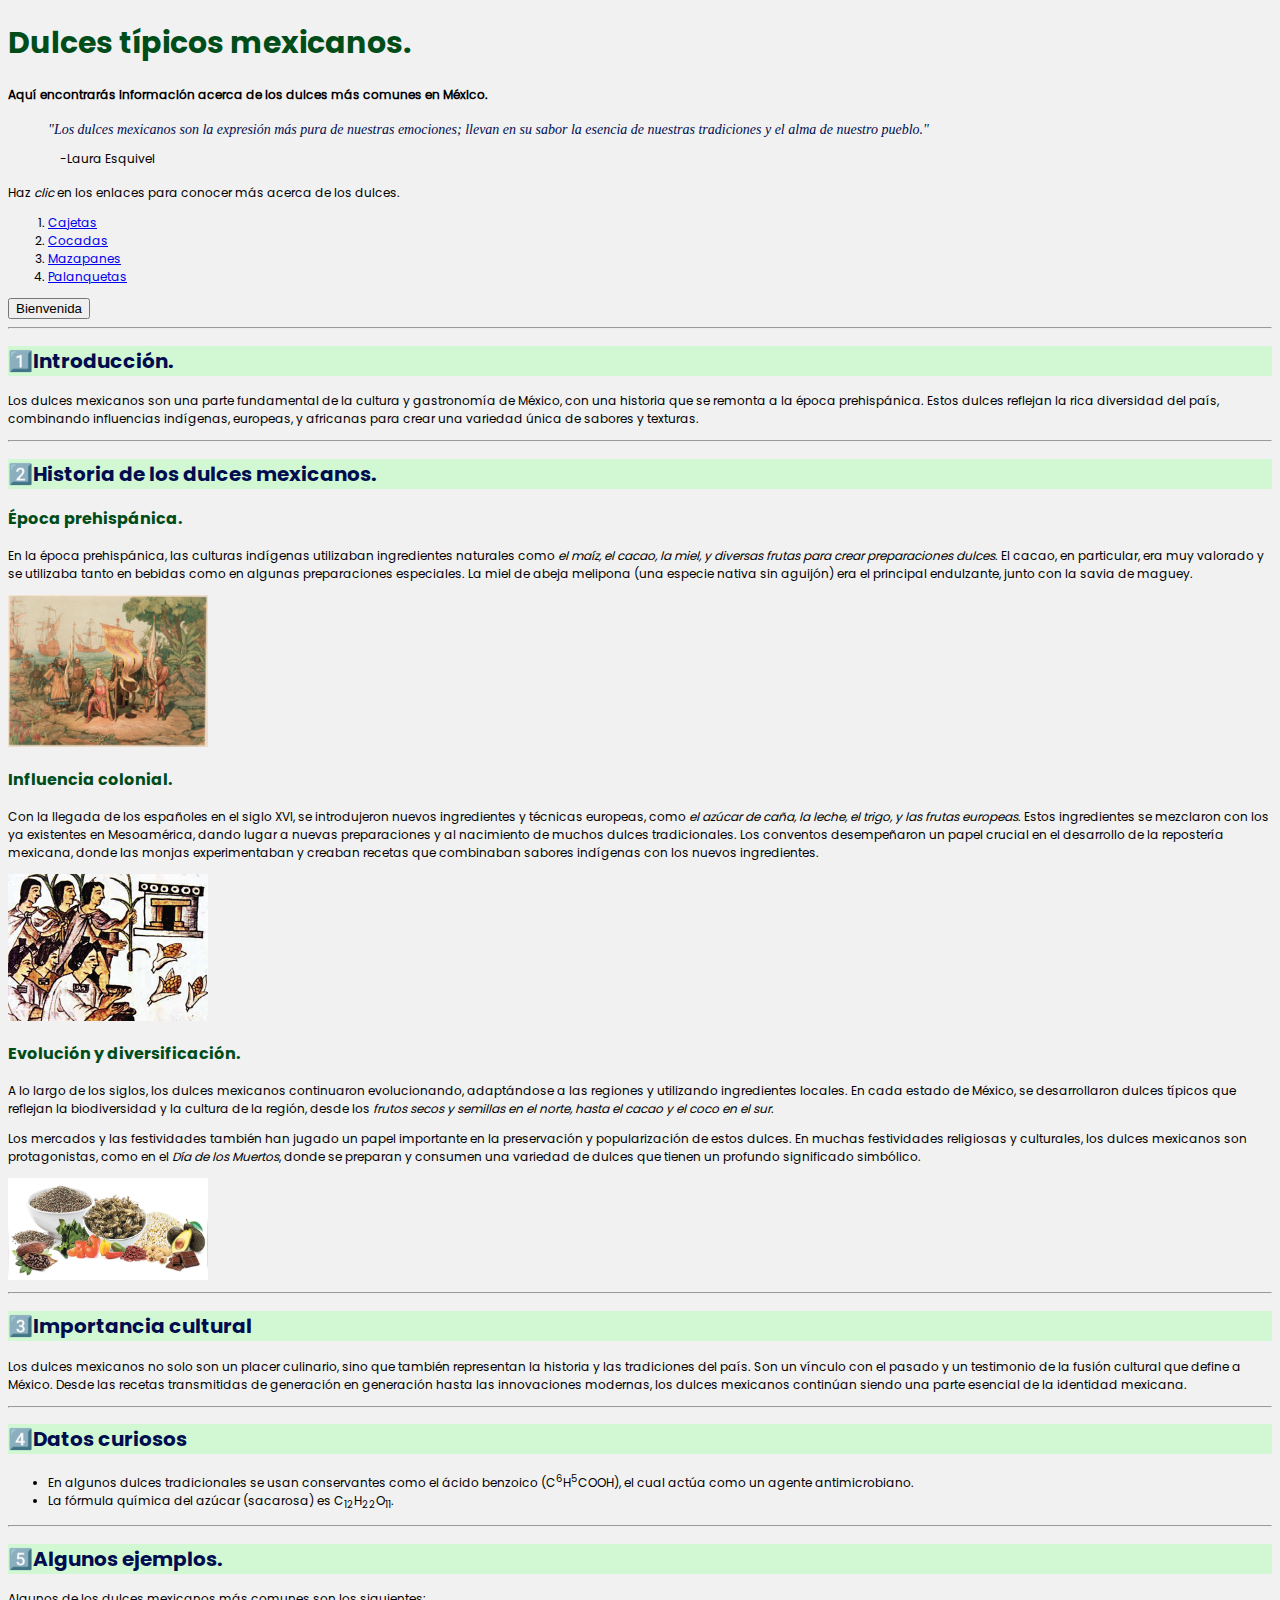
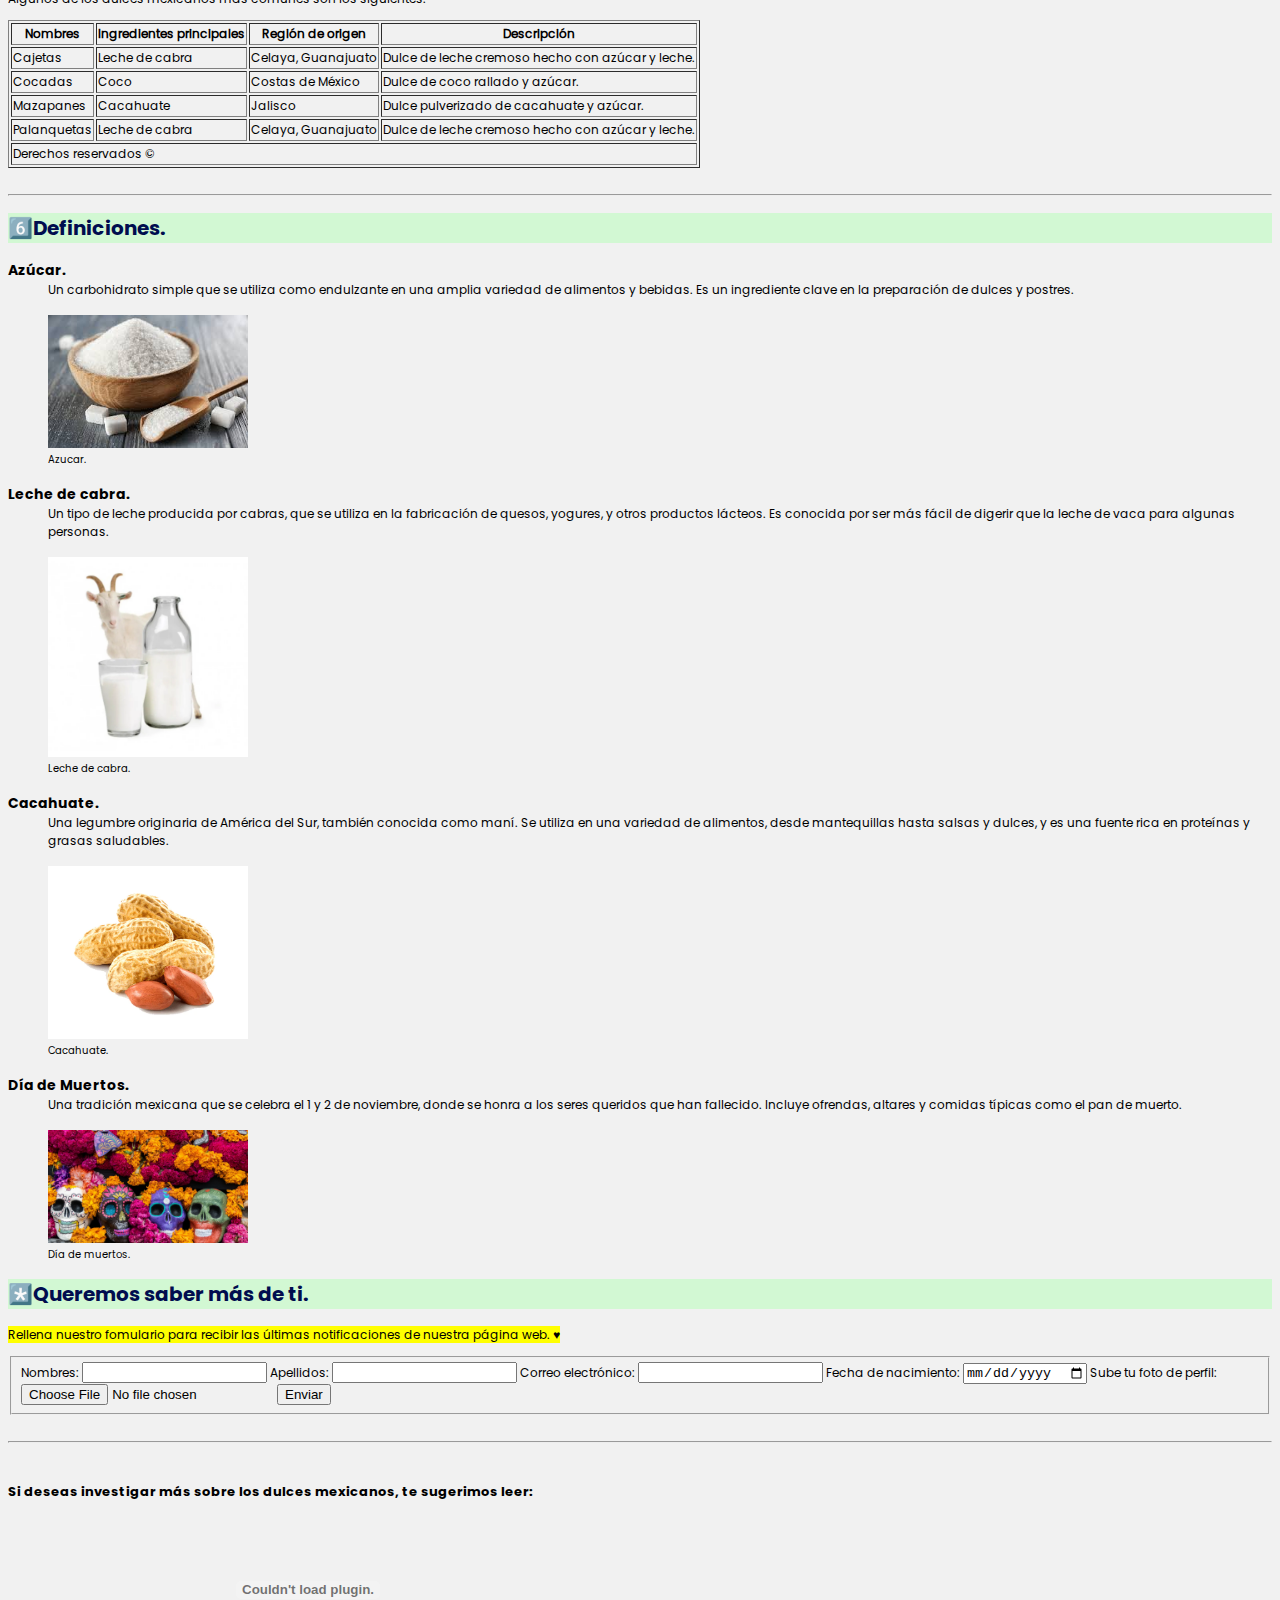
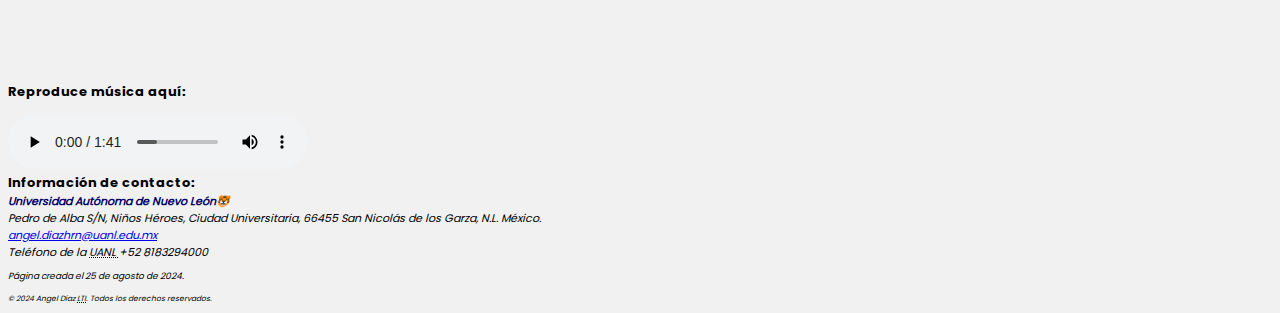
<file: index.html>
<!DOCTYPE html>
<html lang="es">
<head>
    <meta charset="UTF-8">
    <meta name="viewport" content="width=device-width, initial-scale=1.0">
    <meta name="description" content="En este sitio encontrarás información acerca de los dulces típicos de México">
    <meta name="author" content="Angel Díaz">
    <meta name="keywords" content="dulces, mexico, mexicanos, cultura, costumbres"> 
    <link rel="stylesheet" href="styles.css">
    <link rel="stylesheet" href="fonts.css">
    <title>Dulces mexicanos</title>
</head>
<body>
    <header>
        <h1>Dulces típicos mexicanos.</h1>
        <p style="font-weight: bold;">Aquí encontrarás información acerca de los dulces más comunes en <b>México.</b></p>
        <blockquote>
            <cite class="frase">"Los dulces mexicanos son la expresión más pura de nuestras emociones; llevan en su sabor la esencia de nuestras tradiciones y el alma de nuestro pueblo."</cite>
            <pre>    -Laura Esquivel</pre>
        </blockquote>
        <p>Haz <i>clic</i> en los enlaces para conocer más acerca de los dulces.</p>
        <ol class="listas-ol">
            <p hidden>Páginas.</p>
            <li><a href="cajeta.html">Cajetas</a></li>
            <li><a href="cocada.html">Cocadas</a></li>
            <li><a href="mazapan.html">Mazapanes</a></li>
            <li><a href="palanqueta.html">Palanquetas</a></li>          
        </ol>
        
        <button onclick="mostrarAlerta()">Bienvenida</button>
        <script>
            function mostrarAlerta() {
            alert('¡Hola! Bienvenid@ a nuestra página web.');
            }
        </script>
    </header>
    <main>
        <section id="historia">
            <hr>
            <h2>1️⃣Introducción.</h2>
            <p>Los dulces mexicanos son una parte fundamental de la cultura y gastronomía de México, con una historia que se remonta a la época prehispánica. Estos dulces reflejan la rica diversidad del país, combinando influencias indígenas, europeas, y africanas para crear una variedad única de sabores y texturas.</p>
            <hr>
            <h2>2️⃣Historia de los dulces mexicanos.</h2>
            <article id="epocas" class="c-epocas">
                <h3>Época prehispánica.</h3>
                <p>En la época prehispánica, las culturas indígenas utilizaban ingredientes naturales como <em>el maíz, el cacao, la miel, y diversas frutas para crear preparaciones dulces</em>. El cacao, en particular, era muy valorado y se utilizaba tanto en bebidas como en algunas preparaciones especiales. La miel de abeja melipona (una especie nativa sin aguijón) era el principal endulzante, junto con la savia de maguey.</p>
                <img width="200" src="imgs/epoca-prehispanica.jpg" alt="Época prehispánica">

                <h3>Influencia colonial.</h3>
                <p>Con la llegada de los españoles en el siglo XVI, se introdujeron nuevos ingredientes y técnicas europeas, como <em>el azúcar de caña, la leche, el trigo, y las frutas europeas</em>. Estos ingredientes se mezclaron con los ya existentes en Mesoamérica, dando lugar a nuevas preparaciones y al nacimiento de muchos dulces tradicionales. Los conventos desempeñaron un papel crucial en el desarrollo de la repostería mexicana, donde las monjas experimentaban y creaban recetas que combinaban sabores indígenas con los nuevos ingredientes.</p>
                <img width="200" src="imgs/influencia-colonial.jpg" alt="Influencia colonial">

                <h3>Evolución y diversificación.</h3>
                <p>A lo largo de los siglos, los dulces mexicanos continuaron evolucionando, adaptándose a las regiones y utilizando ingredientes locales. En cada estado de México, se desarrollaron dulces típicos que reflejan la biodiversidad y la cultura de la región, desde los <em>frutos secos y semillas en el norte, hasta el cacao y el coco en el sur</em>.</p>
                
                <p>Los mercados y las festividades también han jugado un papel importante en la preservación y popularización de estos dulces. En muchas festividades religiosas y culturales, los dulces mexicanos son protagonistas, como en el <em>Día de los Muertos</em>, donde se preparan y consumen una variedad de dulces que tienen un profundo significado simbólico.</p>
                <img width="200" src="imgs/actualidad.png" alt="Actualidad">
            </article>
        </section>
        <hr>
        <section id="importancia">
            <h2>3️⃣Importancia cultural</h2>
            <p>Los dulces mexicanos no solo son un placer culinario, sino que también representan la historia y las tradiciones del país. Son un vínculo con el pasado y un testimonio de la fusión cultural que define a México. Desde las recetas transmitidas de generación en generación hasta las innovaciones modernas, los dulces mexicanos continúan siendo una parte esencial de la identidad mexicana.</p>
        </section>
        <hr>
        <aside class="datosCuriosos">
            <h2>4️⃣Datos curiosos</h2>
            <ul>
                <li>En algunos dulces tradicionales se usan conservantes como el ácido benzoico (C<sup>6</sup>H<sup>5</sup>COOH), el cual actúa como un agente antimicrobiano.</li>
                <li>La fórmula química del azúcar (sacarosa) es C<sub>12</sub>H<sub>22</sub>O<sub>11</sub>.</li>
            </ul>
        </aside>
        <hr>
        <aside id="ejemplosDulces">
            <h2>5️⃣Algunos&nbsp;ejemplos.</h2>
            <p>Algunos de los dulces mexicanos más comunes son los siguientes:</p>
            <table border="1" class="tablas">
                <thead>
                    <th>Nombres</th>
                    <th>Ingredientes principales</th>
                    <th>Región de origen</th>
                    <th>Descripción</th>
                </thead>
                <tbody>
                    <td>Cajetas</td>
                    <td>Leche de cabra</td>
                    <td>Celaya, Guanajuato</td>
                    <td>Dulce de leche cremoso hecho con azúcar y leche.</td>
                </tbody>
                <tbody>
                    <td>Cocadas</td>
                    <td>Coco</td>
                    <td>Costas de México</td>
                    <td>Dulce de coco rallado y azúcar.</td>
                </tbody>
                <tbody>
                    <td>Mazapanes</td>
                    <td>Cacahuate</td>
                    <td>Jalisco</td>
                    <td>Dulce pulverizado de cacahuate y azúcar.</td>
                </tbody>
                <tbody>
                    <td>Palanquetas</td>
                    <td>Leche de cabra</td>
                    <td>Celaya, Guanajuato</td>
                    <td >Dulce de leche cremoso hecho con azúcar y leche.</td>
                </tbody>
                <tfoot>
                    <td colspan="4">Derechos reservados &copy;</td>
                </tfoot>
            </table>
        </aside>
        <br>
        <hr>
        <section>
            <h2>6️⃣Definiciones.</h2>
            <dl>
                <dt>Azúcar.</dt>
                <dd>Un carbohidrato simple que se utiliza como endulzante en una amplia variedad de alimentos y bebidas. Es un ingrediente clave en la preparación de dulces y postres.</dd>
                <figure>
                    <img width="200" src="imgs/azucar.jpg" alt="Azucar">
                    <figcaption>Azucar.</figcaption>
                </figure>
                
                <dt>Leche de cabra.</dt>
                <dd>Un tipo de leche producida por cabras, que se utiliza en la fabricación de quesos, yogures, y otros productos lácteos. Es conocida por ser más fácil de digerir que la leche de vaca para algunas personas.</dd>
                <figure>
                    <img width="200" src="imgs/leche-de-cabra.png" alt="Leche de cabra">
                    <figcaption>Leche de cabra.</figcaption>
                </figure>

                <dt>Cacahuate.</dt>
                <dd>Una legumbre originaria de América del Sur, también conocida como maní. Se utiliza en una variedad de alimentos, desde mantequillas hasta salsas y dulces, y es una fuente rica en proteínas y grasas saludables.</dd>
                <figure>
                    <img width="200" src="imgs/cacahuate.jpg" alt="Cacahuate">
                    <figcaption>Cacahuate.</figcaption>
                </figure>
                
                <dt>Día de Muertos.</dt>
                <dd>Una tradición mexicana que se celebra el 1 y 2 de noviembre, donde se honra a los seres queridos que han fallecido. Incluye ofrendas, altares y comidas típicas como el pan de muerto.</dd>
                <figure>
                    <img width="200" src="imgs/dia-de-muertos.png" alt="Día de muertos">
                    <figcaption>Día de muertos.</figcaption>
                </figure>
            </dl>  
        </section>
        <section>
            <h2>*️⃣Queremos saber más de ti.</h2>
            <p><mark>Rellena nuestro fomulario para recibir las últimas notificaciones de nuestra página web. &hearts;</mark></p>
            <form class="formulario">
                <fieldset id="formulario-">
                    <label for="nombres">Nombres:</label>
                    <input type="text" name="nombres" id="nombres" tabindex="1" required>
                    
                    <label for="apellidos">Apellidos:</label>
                    <input type="text" name="apellido" id="apellido" tabindex="2" required>
                    
                    <label for="correo-electronico">Correo electrónico:</label>
                    <input type="email" name="correo-electronico" id="correo-electronico" tabindex="3" required>
                    
                    <label for="fecha-nacimiento">Fecha de nacimiento:</label>
                    <input type="date" name="fecha-nacimiento" id="fecha-nacimiento" tabindex="4" required>
                    
                    <label for="archivo">Sube tu foto de perfil:</label>
                    <input type="file" name="archivo" id="archivo" tabindex="5" required>
                    
                    <input type="submit" value="Enviar">
                </fieldset>
            </form>
        </section>
        <br>
        <hr>
        <br>
        <p id="negrita">Si deseas investigar más sobre los dulces mexicanos, te sugerimos leer:</p>
        <embed width="600" src="http://web.uaemex.mx/identidad/docs/cronicas/TOMO%20IX/Jaime%20y%20Norma%202011%20Durango.pdf" type="application/pdf">
        <p id="negrita">Reproduce música aquí:</p>
        <audio controls src="mp3/sound.mp3"></audio>
    </main>
    <footer>
        <div class="div-footer"> Información de contacto:</div>
        <address class="address">
            <strong><span style="color: rgb(3, 3, 104);">Universidad Autónoma de Nuevo León</span>&#128047;</strong><br>
            Pedro de Alba S/N, Niños Héroes, Ciudad Universitaria, 66455 San Nicolás de los Garza, N.L. México.<br>
            <a href="mailto:angel.diazhrn@uanl.edu.mx">angel.diazhrn@uanl.edu.mx</a><br>
            Teléfono de la <abbr title="Universidad Autónoma de Nuevo León">UANL </abbr>+52 8183294000
            <p id="p-address">Página creada el <time datetime="2024-08-25">25 de agosto de 2024</time>.</p>
            <p id="p-address2"><small>&copy; 2024 Angel Díaz <abbr title="Licenciatura en Tecnologías de Información">LTI</abbr>. Todos los derechos reservados.</small></p>
        </address>
    </footer>
</body>
</html>
</file>
<file: styles.css>
p {
    font-family: poppins-regular;
    font-size: 12px;
}

#negrita {
    font-family: poppins-black;
    font-size: 13px;
}

h1 {
    font-family: poppins-black;
    font-size: 30px;
    color: rgb(0, 77, 26);
}

h2 {
    font-family: poppins-black;
    font-size: 20px;
    color: rgb(0, 13, 79);
    background-color: rgb(210, 248, 211);
}

h3 {
    font-family: poppins-black;
    font-size: 16px;
    color: rgb(0, 77, 26);
}

.frase {
    font-size: poppins-italic;
    font-size: 14px;
    color: rgb(0, 13, 79);
}

pre {
    font-family: poppins-regular;
    font-size: 12px;
}

.datosCuriosos {
    font-family: poppins-regular;
    font-size: 12px;
}

ol {
    font-family: poppins-regular;
    font-size: 12px;
}

ul {
    font-family: poppins-regular;
    font-size: 12px;
}

.tablas {
    font-family: poppins-regular;
    font-size: 12px;
}

dt {
    font-family: poppins-black;
    font-size: 14px;
}

dd {
    font-family: poppins-regular;
    font-size: 12px;
}

figcaption {
    font-family: poppins-regular;
    font-size: 10px;
}

.formulario {
    font-family: poppins-regular;
    font-size: 12px;   
}

.div-footer {
    font-family: poppins-black;
    font-size: 13px;     
}

.address {
    font-family: poppins-regular;
    font-size: 11px;   
}

#p-address {
    font-family: poppins-regular;
    font-size: 9px; 
}

#p-address2 {
    font-family: poppins-regular;
    font-size: 9px; 
}

body {
    background-color: rgb(241, 241, 241);
}
</file>
<file: fonts.css>
@font-face {
    font-family: "poppins-regular";
    src: url(fonts/Poppins-Regular.ttf) format("truetype");
}

@font-face {
    font-family: "poppins-black";
    src: url(fonts/Poppins-Bold.ttf) format("truetype");
}

@font-face {
    font-family: "poppins-italic";
    src: url(fonts/Poppins-Italic.ttf) format("truetype");
}
</file>
